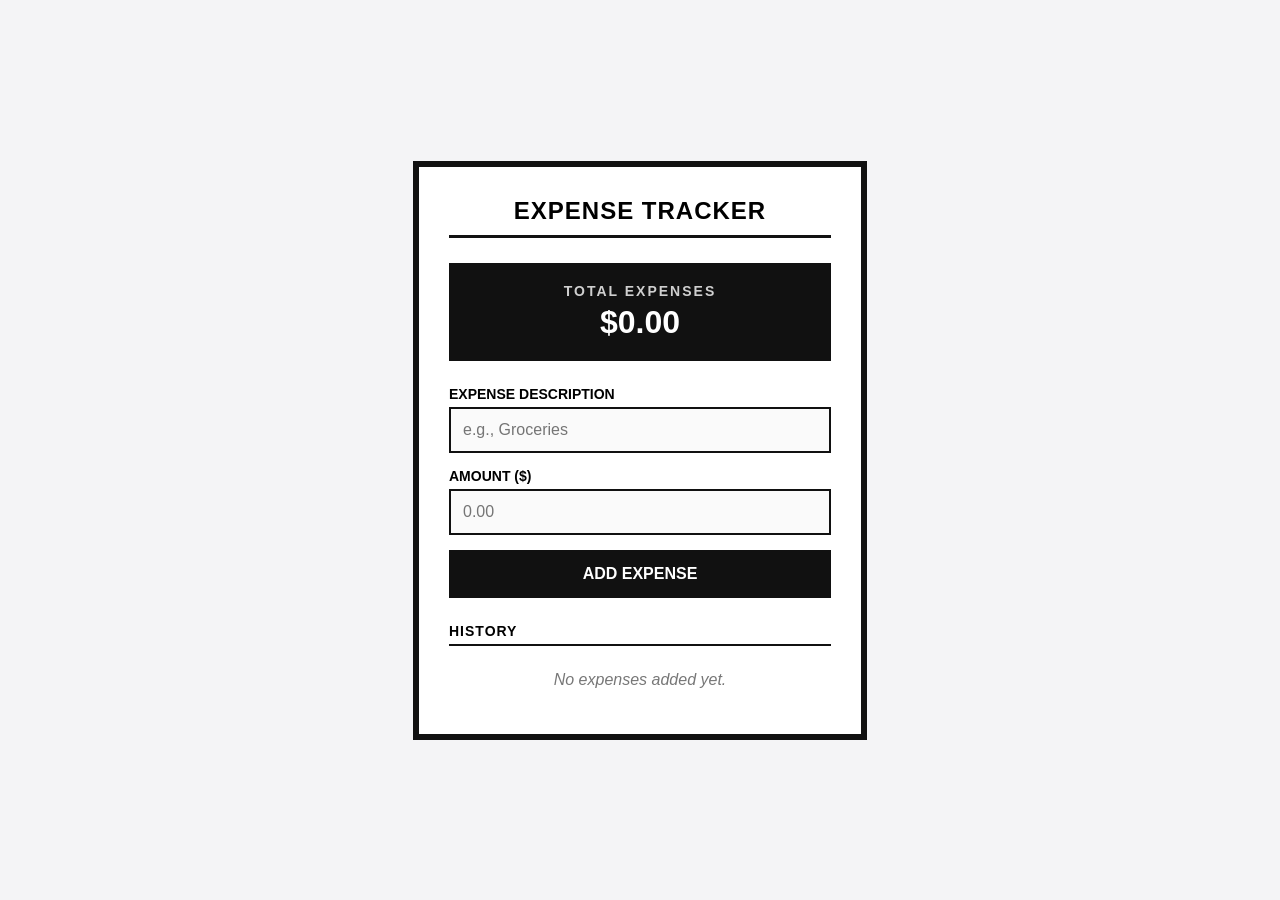
<file: index.html>
<!DOCTYPE html>
<html lang="en">
<head>
    <meta charset="UTF-8">
    <meta name="viewport" content="width=device-width, initial-scale=1.0">
    <title>Square Expense Tracker</title>
    <link rel="stylesheet" href="style.css">
</head>
<body>

    <div class="tracker-box">
        <h1>Expense Tracker</h1>
        
        <div class="total-container">
            <h2>Total Expenses</h2>
            <div class="total-amount">$<span id="total-val">0.00</span></div>
        </div>

        <div class="input-group">
            <label for="expense-name">Expense Description</label>
            <input type="text" id="expense-name" placeholder="e.g., Groceries">
        </div>

        <div class="input-group">
            <label for="expense-amount">Amount ($)</label>
            <input type="number" id="expense-amount" placeholder="0.00" step="0.01" min="0">
        </div>

        <button class="btn-add" id="add-btn">Add Expense</button>

        <h3 class="expense-list-title">History</h3>
        <ul class="expense-list" id="expense-list">
            <li class="empty-state" id="empty-msg">No expenses added yet.</li>
        </ul>
    </div>

    <script src="script.js"></script>
</body>
</html>
</file>
<file: style.css>
/* Base Reset with a modern, clean font */
* {
    box-sizing: border-box;
    margin: 0;
    padding: 0;
    font-family: 'Segoe UI', Tahoma, Geneva, Verdana, sans-serif;
    /* Explicitly forcing sharp, square edges everywhere */
    border-radius: 0 !important; 
}

body {
    background-color: #f4f4f6;
    display: flex;
    justify-content: center;
    align-items: center;
    min-height: 100vh;
    padding: 20px;
}

/* Square Container Box */
.tracker-box {
    background-color: #ffffff;
    width: 100%;
    max-width: 450px;
    padding: 30px;
    box-shadow: 0 0 0 2px #111111;
    border: 4px solid #111111;
}

h1 {
    font-size: 24px;
    text-transform: uppercase;
    letter-spacing: 1px;
    margin-bottom: 25px;
    text-align: center;
    border-bottom: 3px solid #111111;
    padding-bottom: 10px;
}

/* Total Summary Box */
.total-container {
    background-color: #111111;
    color: #ffffff;
    padding: 20px;
    margin-bottom: 25px;
    text-align: center;
}

.total-container h2 {
    font-size: 14px;
    text-transform: uppercase;
    letter-spacing: 2px;
    margin-bottom: 5px;
    opacity: 0.8;
}

.total-amount {
    font-size: 32px;
    font-weight: bold;
}

/* Form Layout */
.input-group {
    margin-bottom: 15px;
}

.input-group label {
    display: block;
    margin-bottom: 5px;
    font-weight: 600;
    font-size: 14px;
    text-transform: uppercase;
}

input {
    width: 100%;
    padding: 12px;
    border: 2px solid #111111;
    font-size: 16px;
    outline: none;
    background-color: #fafafa;
}

input:focus {
    background-color: #ffffff;
    border-color: #0056b3;
}

/* Square Add Button */
.btn-add {
    width: 100%;
    padding: 15px;
    background-color: #111111;
    color: white;
    border: none;
    font-size: 16px;
    font-weight: bold;
    text-transform: uppercase;
    cursor: pointer;
    transition: background 0.2s ease;
    margin-bottom: 25px;
}

.btn-add:hover {
    background-color: #333333;
}

/* Expense List Container */
.expense-list-title {
    font-size: 14px;
    text-transform: uppercase;
    letter-spacing: 1px;
    margin-bottom: 10px;
    border-bottom: 2px solid #111111;
    padding-bottom: 5px;
}

.expense-list {
    list-style: none;
    max-height: 250px;
    overflow-y: auto;
}

/* Expense Item Layout */
.expense-item {
    display: flex;
    justify-content: space-between;
    align-items: center;
    padding: 12px;
    border: 2px solid #111111;
    margin-bottom: 10px;
    background-color: #ffffff;
}

.expense-info {
    display: flex;
    flex-direction: column;
}

.expense-name {
    font-weight: bold;
    font-size: 16px;
}

.expense-cost {
    font-size: 16px;
    font-weight: bold;
    margin-right: 15px;
}

/* Square Delete Button */
.btn-delete {
    background-color: #ff4141;
    color: white;
    border: 2px solid #111111;
    padding: 6px 12px;
    font-weight: bold;
    cursor: pointer;
    text-transform: uppercase;
    font-size: 12px;
    transition: background 0.2s;
}

.btn-delete:hover {
    background-color: #e03030;
}

.empty-state {
    text-align: center;
    color: #777;
    padding: 15px 0;
    font-style: italic;
}
</file>
